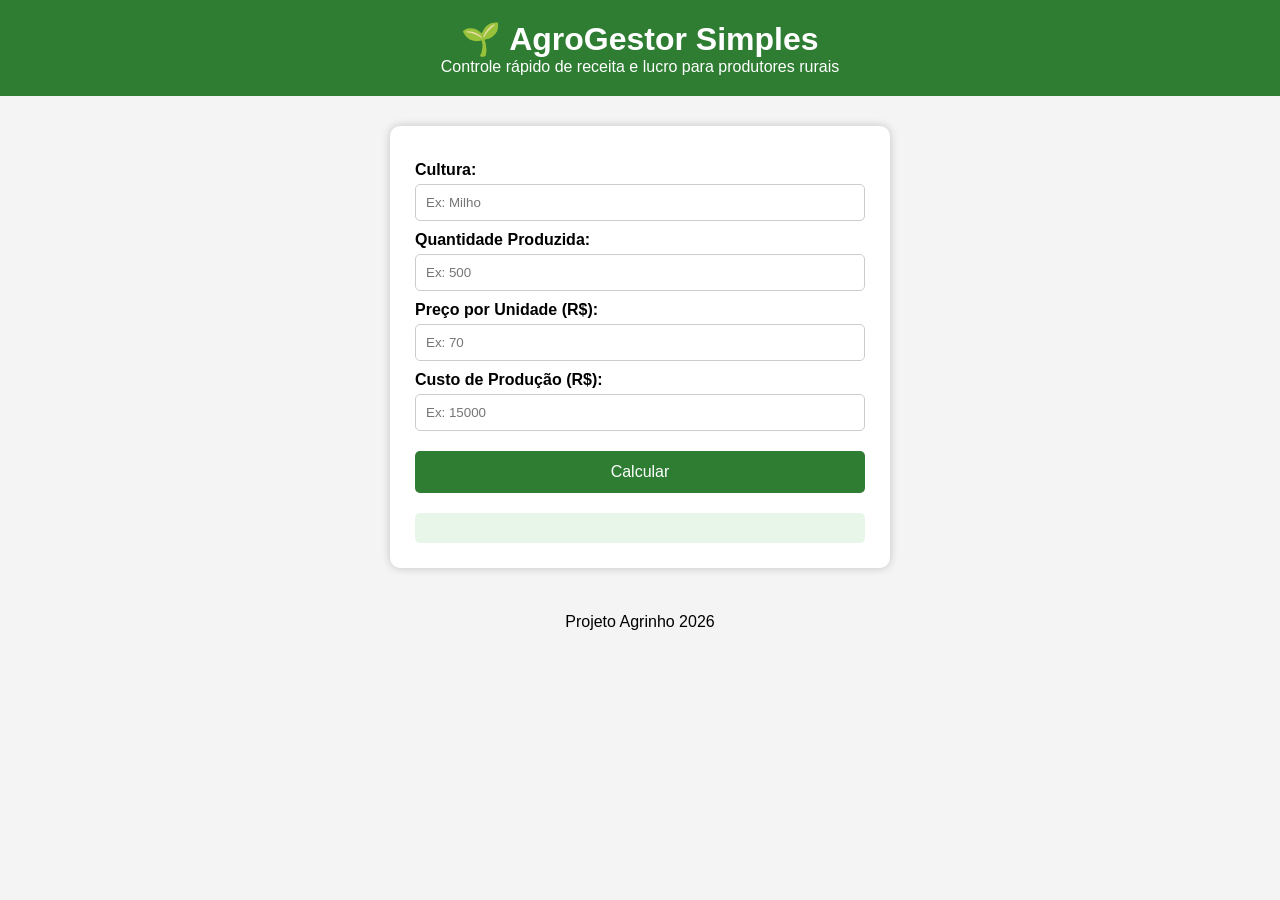
<file: index.html>
<!DOCTYPE html>
<html lang="pt-BR">
<head>
    <meta charset="UTF-8">
    <meta name="viewport" content="width=device-width, initial-scale=1.0">
    <title>AgroGestor Simples</title>
    <link rel="stylesheet" href="Agrinho.css">
</head>
<body>

    <header>
        <h1>🌱 AgroGestor Simples</h1>
        <p>Controle rápido de receita e lucro para produtores rurais</p>
    </header>

    <main>
        <div class="container">

            <label>Cultura:</label>
            <input type="text" id="cultura" placeholder="Ex: Milho">

            <label>Quantidade Produzida:</label>
            <input type="number" id="quantidade" placeholder="Ex: 500">

            <label>Preço por Unidade (R$):</label>
            <input type="number" id="preco" placeholder="Ex: 70">

            <label>Custo de Produção (R$):</label>
            <input type="number" id="custo" placeholder="Ex: 15000">

            <button onclick="calcular()">Calcular</button>

            <div id="resultado"></div>

        </div>
    </main>

    <footer>
        <p>Projeto Agrinho 2026</p>
    </footer>

    <script src="Agrinho.js"></script>
</body>
</html>
</file>
<file: Agrinho.css>
*{
    margin:0;
    padding:0;
    box-sizing:border-box;
    font-family:Arial, sans-serif;
}

body{
    background:#f4f4f4;
}

header{
    background:#2e7d32;
    color:white;
    text-align:center;
    padding:20px;
}

.container{
    background:white;
    max-width:500px;
    margin:30px auto;
    padding:25px;
    border-radius:10px;
    box-shadow:0 0 10px rgba(0,0,0,0.2);
}

label{
    display:block;
    margin-top:10px;
    font-weight:bold;
}

input{
    width:100%;
    padding:10px;
    margin-top:5px;
    border:1px solid #ccc;
    border-radius:5px;
}

button{
    width:100%;
    margin-top:20px;
    padding:12px;
    background:#2e7d32;
    color:white;
    border:none;
    border-radius:5px;
    cursor:pointer;
    font-size:16px;
}

button:hover{
    background:#1b5e20;
}

#resultado{
    margin-top:20px;
    padding:15px;
    background:#e8f5e9;
    border-radius:5px;
}

footer{
    text-align:center;
    margin-top:30px;
    padding:15px;
}
</file>
